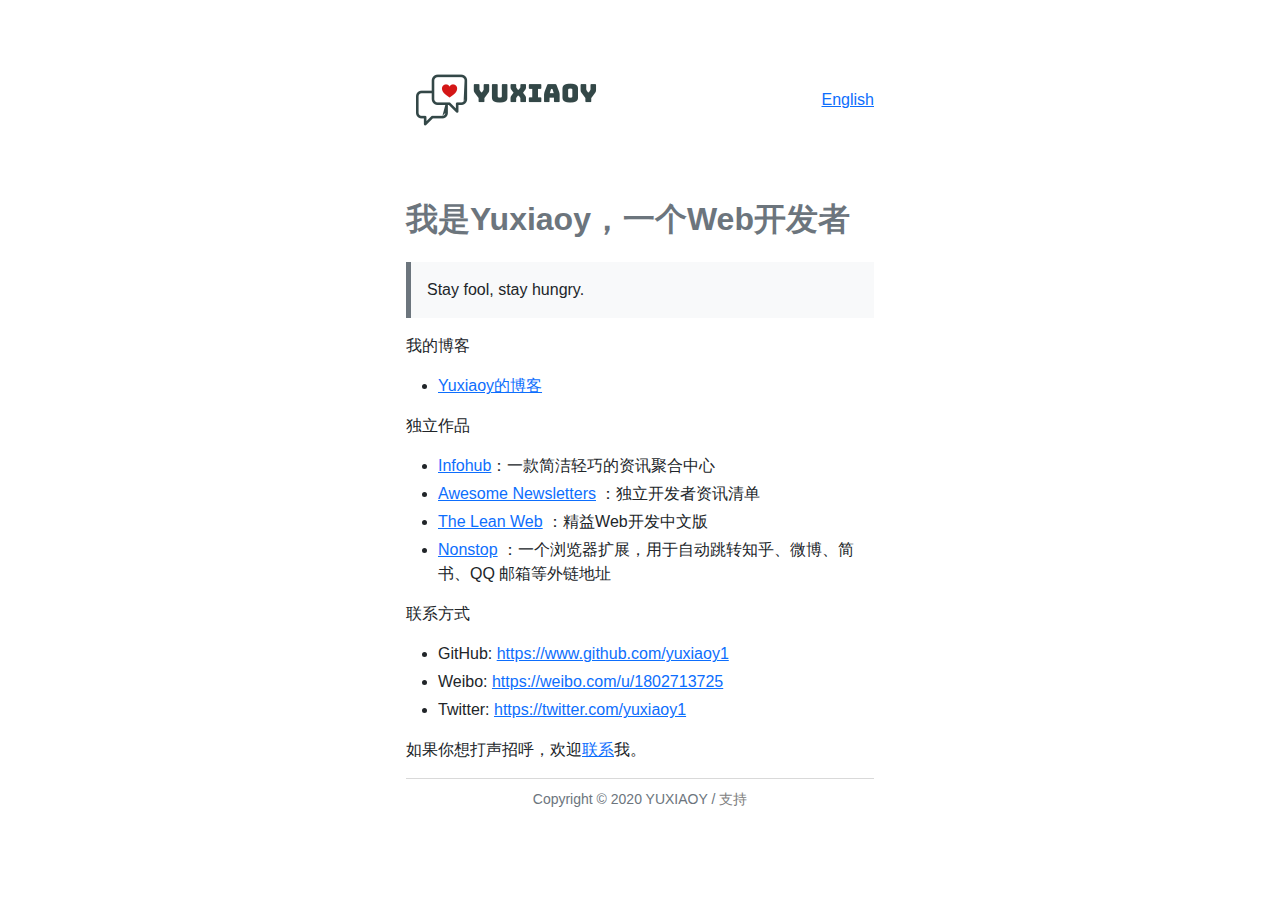
<file: index.html>
<!DOCTYPE html>
<html lang="en">

<head>
    <meta charset="UTF-8">
    <meta name="viewport" content="width=device-width, initial-scale=1.0">
    <title>Yuxiaoy的主页</title>
    <link rel="shortcut icon" href="/static/favicon-minion.png" type="image/png">
    <!-- <link rel="stylesheet" href="https://cdnjs.cloudflare.com/ajax/libs/twitter-bootstrap/4.5.3/css/bootstrap.min.css" integrity="sha512-oc9+XSs1H243/FRN9Rw62Fn8EtxjEYWHXRvjS43YtueEewbS6ObfXcJNyohjHqVKFPoXXUxwc+q1K7Dee6vv9g==" crossorigin="anonymous" /> -->
    <link href="/static/css/bootstrap.min.css" rel="stylesheet">
    <link rel="stylesheet" href="/static/css/style.css">
</head>

<body class="container px-3">
    <!-- header -->
    <header class="d-flex justify-content-between align-items-center">
        <a href="/"><img src="/static/logo-yuxiaoy.png" alt="I'm Yuxiaoy"></a>
        <a href="/en/">English</a>
    </header>
    <!-- main -->
    <main>
        <h2 class="font-weight-bold text-muted mb-4">我是Yuxiaoy，一个Web开发者</h2>
        <p class="bg-light border-left border-5 border-secondary p-3">Stay fool, stay hungry.</p>
        <p>我的博客</p>
        <ul>
            <li class="my-1"><a target="_blank" href="https://blog.yuxiaoy.com">Yuxiaoy的博客</a></li>
        </ul>
        <p>独立作品</p>
        <ul>
            <li class="my-1"><a target="_blank" href="https://infohub.fun">Infohub</a>：一款简洁轻巧的资讯聚合中心</li>
            <li class="my-1"><a target="_blank" href="https://yuxiaoy.com/awesome-newsletters">Awesome
                    Newsletters</a> ：独立开发者资讯清单
            </li>
            <li class="my-1"><a target="_blank" href="https://github.com/yuxiaoy1/the-lean-web">The Lean Web</a>
                ：精益Web开发中文版
            </li>
            <li class="my-1"><a target="_blank" href="https://github.com/yuxiaoy1/nonstop">Nonstop</a>
                ：一个浏览器扩展，用于自动跳转知乎、微博、简书、QQ 邮箱等外链地址
            </li>
        </ul>
        <p>联系方式</p>
        <ul>
            <li class="my-1">GitHub: <a target="_blank"
                    href="https://www.github.com/yuxiaoy1">https://www.github.com/yuxiaoy1</a>
            </li>
            <li class="my-1">Weibo: <a target="_blank"
                    href="https://weibo.com/u/1802713725">https://weibo.com/u/1802713725</a></li>
            <li class="my-1">Twitter: <a target="_blank"
                    href="https://twitter.com/yuxiaoy1">https://twitter.com/yuxiaoy1</a></li>
        </ul>
        <p>如果你想打声招呼，欢迎<a href="mailto:withyuxiaoy@gmail.com">联系</a>我。</p>
    </main>
    <!-- footer -->
    <footer class="my-3 text-center">
        <div class="dropdown-divider"></div>
        <small class="text-muted">Copyright © 2020 YUXIAOY / <a class="footer-link" href="/support/">支持</a></small>
    </footer>
</body>

</html>
</file>
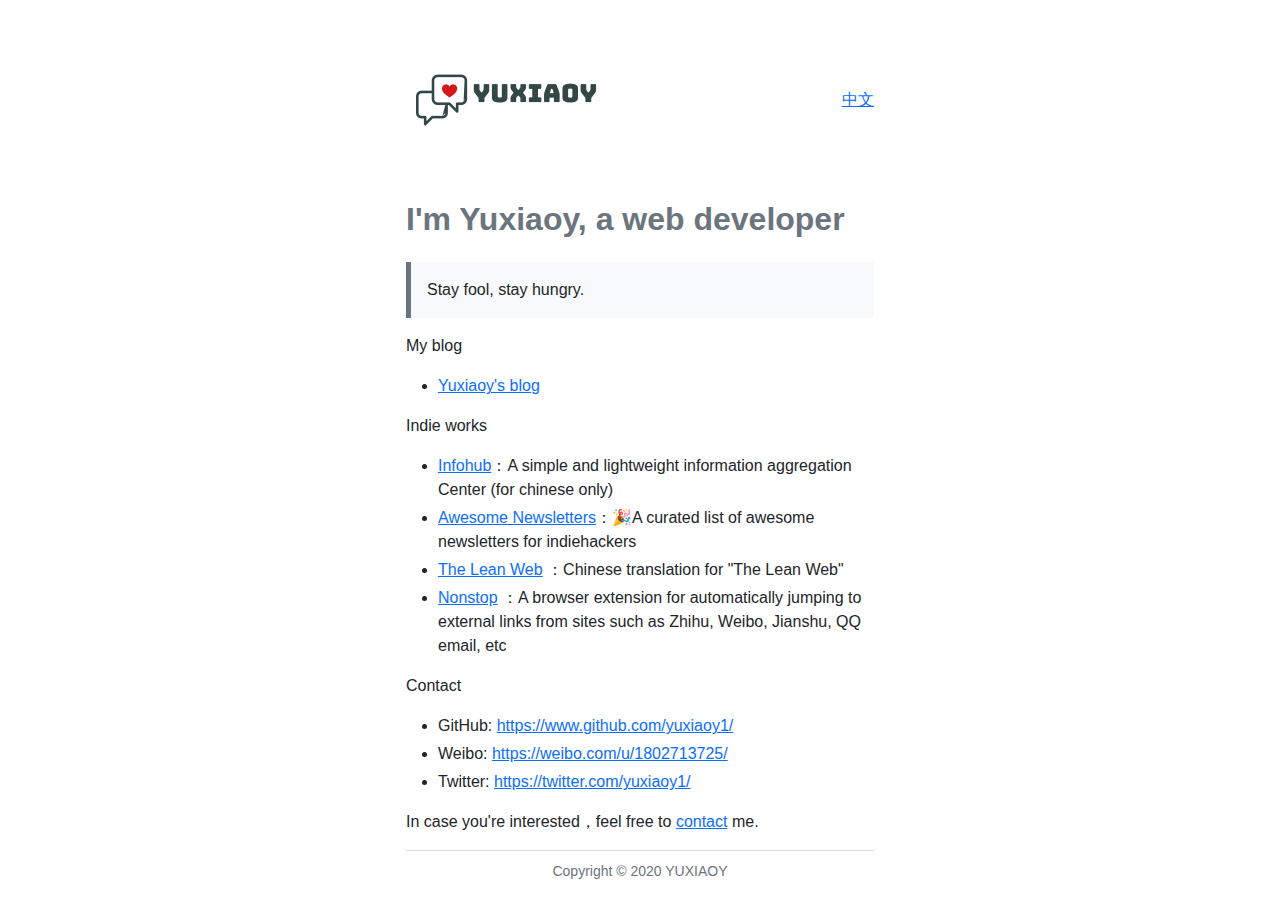
<file: en/index.html>
<!DOCTYPE html>
<html lang="en">

<head>
    <meta charset="UTF-8">
    <meta name="viewport" content="width=device-width, initial-scale=1.0">
    <title>Yuxiaoy's home</title>
    <link rel="shortcut icon" href="/static/favicon-minion.png" type="image/png">
    <!-- <link rel="stylesheet" href="https://cdnjs.cloudflare.com/ajax/libs/twitter-bootstrap/4.5.3/css/bootstrap.min.css" integrity="sha512-oc9+XSs1H243/FRN9Rw62Fn8EtxjEYWHXRvjS43YtueEewbS6ObfXcJNyohjHqVKFPoXXUxwc+q1K7Dee6vv9g==" crossorigin="anonymous" /> -->
    <link href="/static/css/bootstrap.min.css" rel="stylesheet">
    <link rel="stylesheet" href="/static/css/style.css">
</head>

<body class="container px-3">
    <!-- header -->
    <header class="d-flex justify-content-between align-items-center">
        <a href="/en/"><img src="/static/logo-yuxiaoy.png" alt="I'm Yuxiaoy"></a>
        <a href="/">中文</a>
    </header>
    <!-- main -->
    <main>
        <h2 class="font-weight-bold text-muted mb-4">I'm Yuxiaoy, a web developer</h2>
        <p class="bg-light border-left border-5 border-secondary p-3">Stay fool, stay hungry.</p>
        <p>My blog</p>
        <ul>
            <li class="my-1"><a target="_blank" href="https://blog.yuxiaoy.com">Yuxiaoy's blog</a></li>
        </ul>
        <p>Indie works</p>
        <ul>
            <li class="my-1"><a target="_blank" href="https://infohub.fun/">Infohub</a>：A simple and lightweight
                information aggregation Center (for chinese only)</li>
            <li class="my-1"><a target="_blank" href="https://yuxiaoy.com/awesome-newsletters/">Awesome
                    Newsletters</a>：🎉A curated list of awesome newsletters for indiehackers
            </li>
            <li class="my-1"><a target="_blank" href="https://github.com/yuxiaoy1/the-lean-web">The Lean Web</a>
                ：Chinese translation for "The Lean Web"
            </li>
            <li class="my-1"><a target="_blank" href="https://github.com/yuxiaoy1/nonstop">Nonstop</a> ：A browser
                extension for automatically jumping to external links from sites such as Zhihu, Weibo, Jianshu, QQ
                email, etc
            </li>
        </ul>
        <p>Contact</p>
        <ul>
            <li class="my-1">GitHub: <a target="_blank"
                    href="https://www.github.com/yuxiaoy1/">https://www.github.com/yuxiaoy1/</a>
            </li>
            <li class="my-1">Weibo: <a target="_blank"
                    href="https://weibo.com/u/1802713725/">https://weibo.com/u/1802713725/</a></li>
            <li class="my-1">Twitter: <a target="_blank"
                    href="https://twitter.com/yuxiaoy1/">https://twitter.com/yuxiaoy1/</a></li>
        </ul>
        <p>In case you're interested，feel free to <a href="mailto:withyuxiaoy@gmail.com">contact</a> me.</p>
    </main>
    <!-- footer -->
    <footer class="my-3 text-center">
        <div class="dropdown-divider"></div>
        <small class="text-muted">Copyright © 2020 YUXIAOY</small>
    </footer>
</body>

</html>
</file>
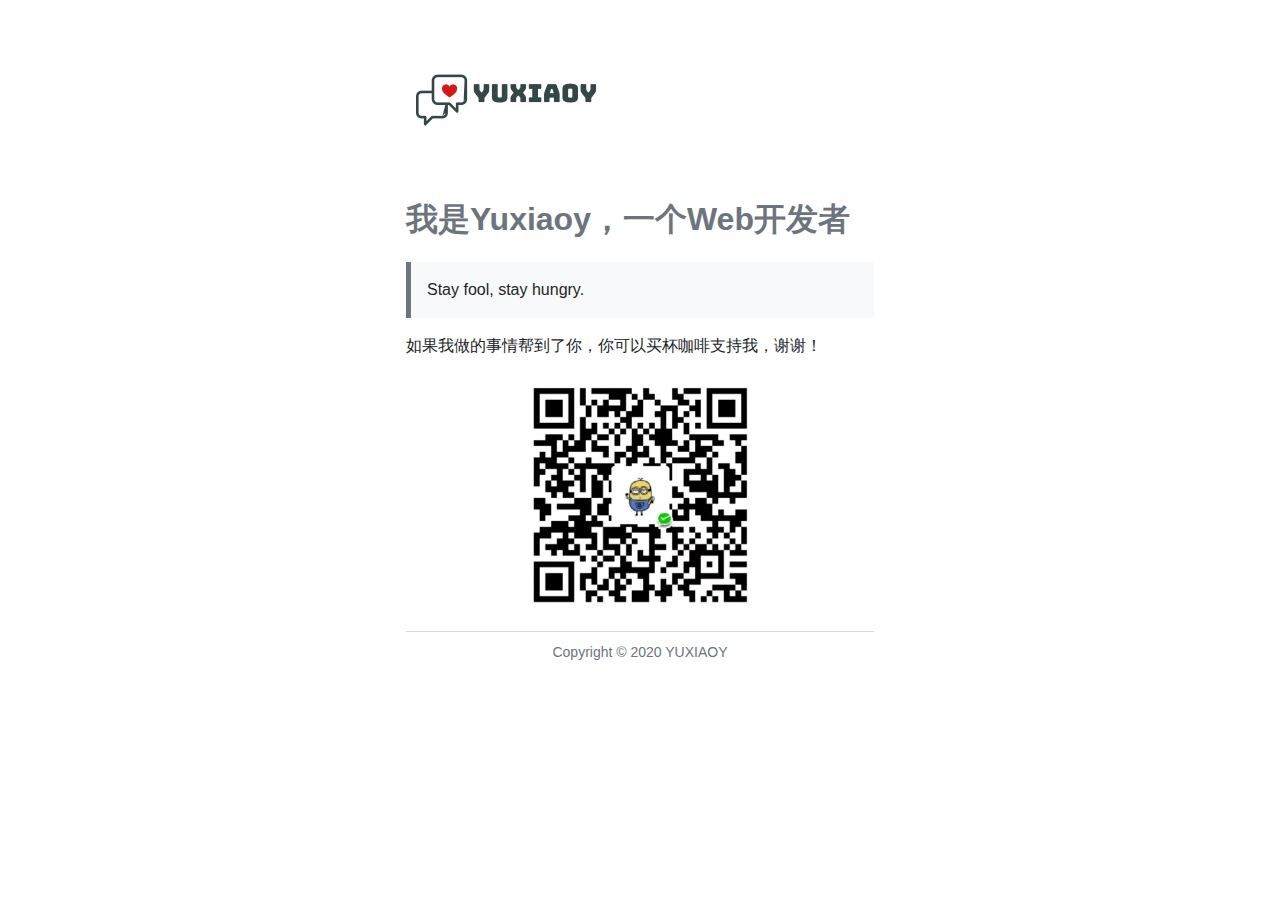
<file: support/index.html>
<!DOCTYPE html>
<html lang="en">

<head>
    <meta charset="UTF-8">
    <meta name="viewport" content="width=device-width, initial-scale=1.0">
    <title>Yuxiaoy的主页</title>
    <link rel="shortcut icon" href="/static/favicon-minion.png" type="image/png">
    <!-- <link rel="stylesheet" href="https://cdnjs.cloudflare.com/ajax/libs/twitter-bootstrap/4.5.3/css/bootstrap.min.css" integrity="sha512-oc9+XSs1H243/FRN9Rw62Fn8EtxjEYWHXRvjS43YtueEewbS6ObfXcJNyohjHqVKFPoXXUxwc+q1K7Dee6vv9g==" crossorigin="anonymous" /> -->
    <link href="/static/css/bootstrap.min.css" rel="stylesheet">
    <style>
        body {
            font-family: '-apple-system', 'BlinkMacSystemFont', 'Segoe UI', 'Roboto', 'Helvetica Neue', 'Arial', sans-serif, 'Apple Color Emoji', 'Segoe UI Emoji', 'Segoe UI Symbol';
        }
        
        .container {
            max-width: 500px;
        }
    </style>
</head>

<body class="container px-3">
    <!-- header -->
    <header class="d-flex justify-content-between align-items-center">
        <a href="/"><img src="/static/logo-yuxiaoy.png" alt="I'm Yuxiaoy"></a>
        <!-- <a href="/en/">English</a> -->
    </header>
    <!-- main -->
    <main>
        <h2 class="font-weight-bold text-muted mb-4">我是Yuxiaoy，一个Web开发者</h2>
        <p class="bg-light border-left border-5 border-secondary p-3">Stay fool, stay hungry.</p>
        <p>如果我做的事情帮到了你，你可以买杯咖啡支持我，谢谢！</p>
        <p class="text-center"><img class="w-50" src="/static/wechat-pay.jpeg" alt=""></p>
    </main>
    <!-- footer -->
    <footer class="my-3 text-center">
        <div class="dropdown-divider"></div>
        <small class="text-muted">Copyright © 2020 YUXIAOY</small>
    </footer>
</body>

</html>
</file>
<file: static/css/style.css>
body {
    font-family: '-apple-system', 'BlinkMacSystemFont', 'Segoe UI', 'Roboto', 'Helvetica Neue', 'Arial', sans-serif,
        'Apple Color Emoji', 'Segoe UI Emoji', 'Segoe UI Symbol';
}

.container {
    max-width: 500px;
}

.footer-link {
    color: grey;
    text-decoration: none;
}
.footer-link:hover {
    text-decoration: underline;
}
</file>
